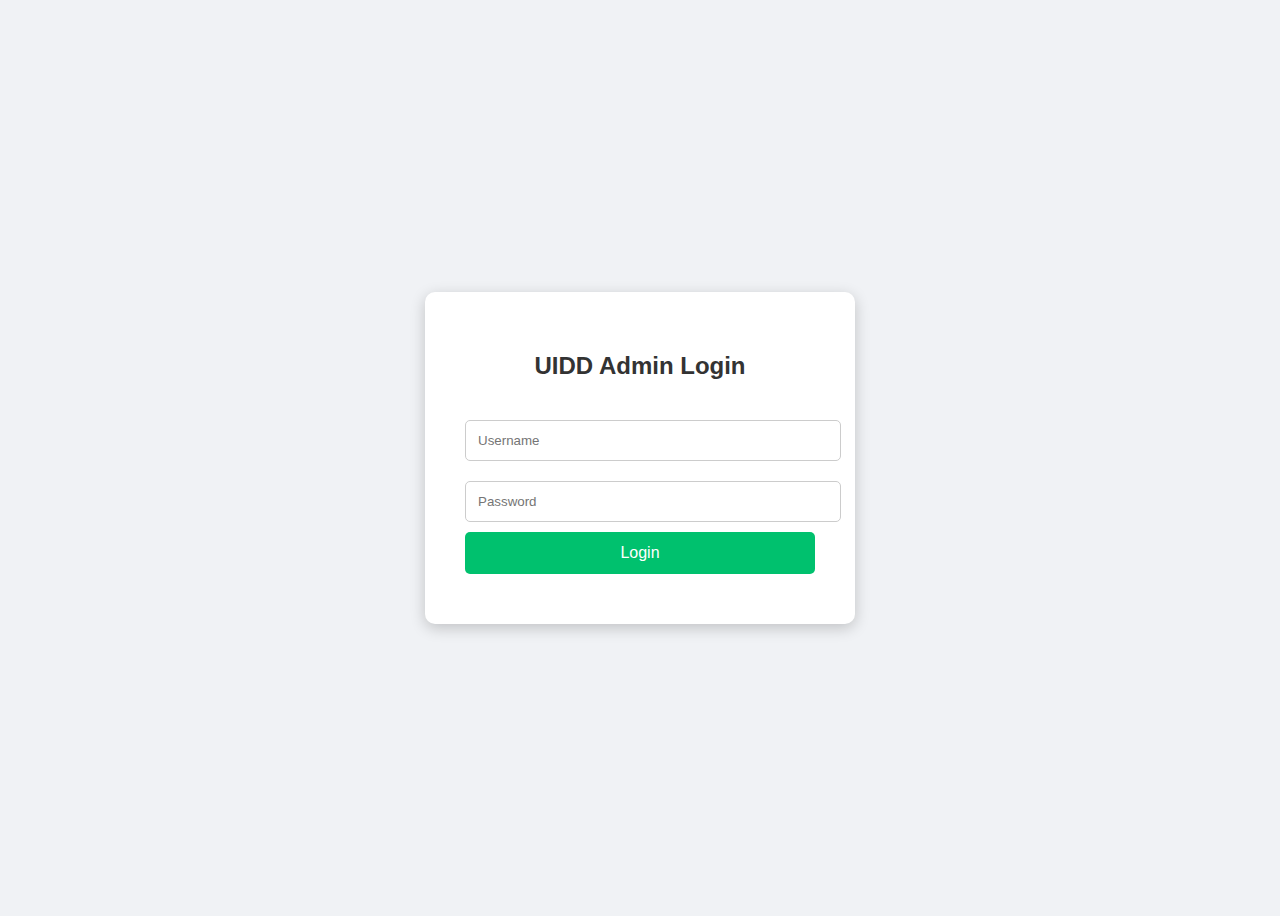
<file: admin/login.html>
<!DOCTYPE html>
<html lang="en">
<head>
  <meta charset="UTF-8">
  <meta name="viewport" content="width=device-width, initial-scale=1.0">
  <title>Admin Login | UIDD Dashboard</title>
  <link rel="stylesheet" href="https://cdnjs.cloudflare.com/ajax/libs/font-awesome/6.4.0/css/all.min.css">
  <style>
    body {
      display: flex;
      justify-content: center;
      align-items: center;
      height: 100vh;
      font-family: Arial, sans-serif;
      background: #f0f2f5;
    }
    .login-box {
      background: #fff;
      padding: 40px;
      border-radius: 10px;
      box-shadow: 0 4px 15px rgba(0,0,0,0.2);
      width: 350px;
      text-align: center;
    }
    .login-box h2 {
      margin-bottom: 30px;
      color: #333;
    }
    .login-box input {
      width: 100%;
      padding: 12px;
      margin: 10px 0;
      border-radius: 5px;
      border: 1px solid #ccc;
    }
    .login-box button {
      width: 100%;
      padding: 12px;
      background: #00C16E;
      color: #fff;
      border: none;
      border-radius: 5px;
      font-size: 16px;
      cursor: pointer;
    }
    .login-box button:hover {
      background: #009e57;
    }
    .error {
      color: red;
      margin-top: 10px;
    }
  </style>
</head>
<body>
  <div class="login-box">
    <h2>UIDD Admin Login</h2>
    <input type="text" id="username" placeholder="Username">
    <input type="password" id="password" placeholder="Password">
    <button id="loginBtn">Login</button>
    <div id="error" class="error"></div>
  </div>

  <script>
    const loginBtn = document.getElementById('loginBtn');
    const errorDiv = document.getElementById('error');

    loginBtn.addEventListener('click', () => {
      const username = document.getElementById('username').value;
      const password = document.getElementById('password').value;

      // Hardcoded credentials
      if (username === 'uidd' && password === '105944') {
        window.location.href = 'dashboard.html'; // Redirect to dashboard
      } else {
        errorDiv.textContent = 'Invalid username or password';
      }
    });
  </script>
</body>
</html>
</file>
